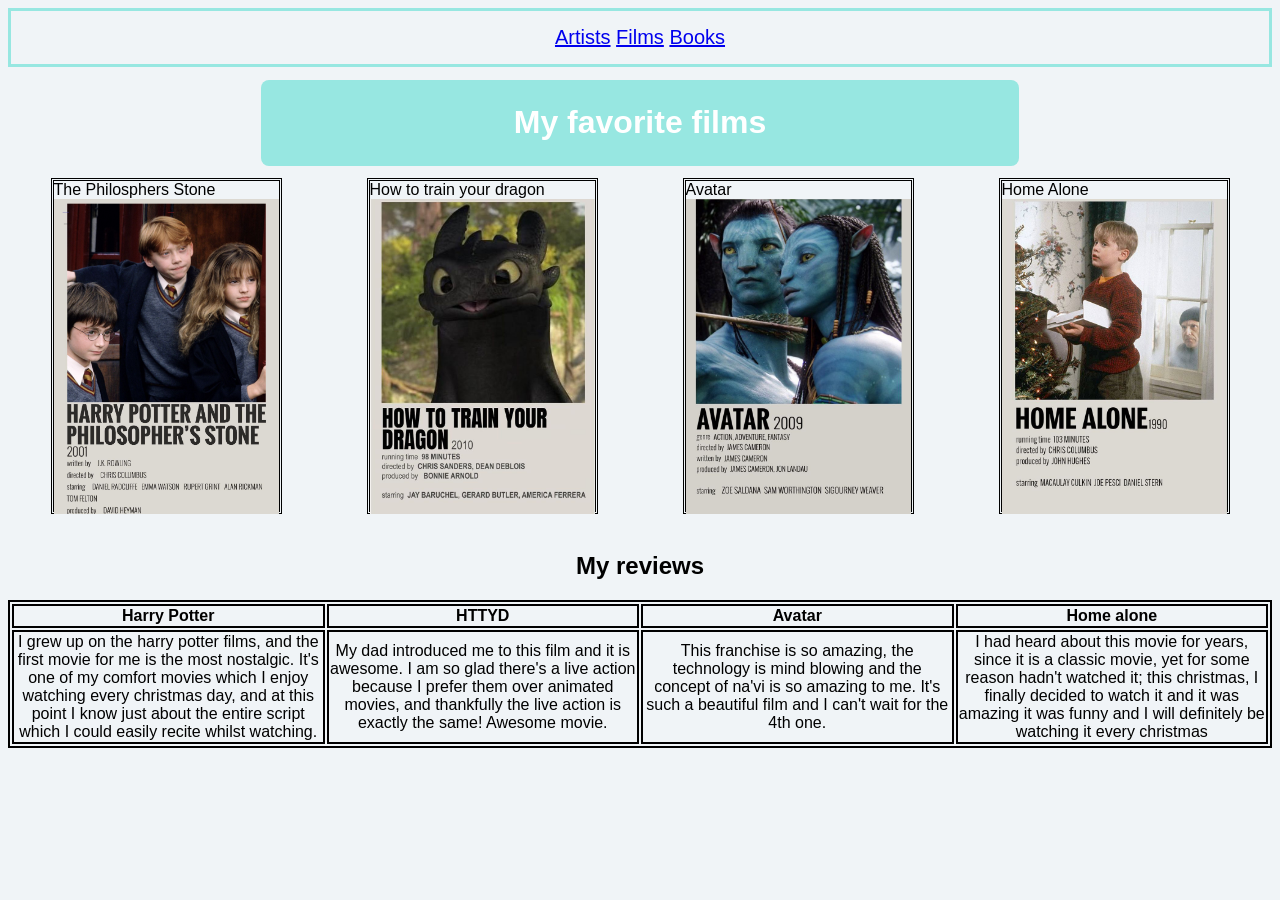
<file: films.html>
<!DOCTYPE html> 
<html lang="en"> 

<head> 
<link rel="stylesheet" type="text/css" href="style.css"> 
<meta charset="UTF-8" /> 
<title>Aurora's Favorite Things</title> 
</head> 
<body>
<nav>
   <a href="index.html">Artists</a>
   <a href="films.html">Films</a>
   <a href="books.html">Books</a>
</nav>

<div class="header">
  <h1>My favorite films</h1> 
</div>


<div class="container">
<div class="box">The Philosphers Stone<img src="hp.jpeg" alt="1"></div>
<div class="box">How to train your dragon<img src="httyd.jpeg" alt="2"></div>
<div class="box">Avatar<img src="avatar.jpeg" alt="3"></div>
<div class="box">Home Alone<img src="homealone.jpeg" alt="4"></div>
</div>

<br>
 <h2>My reviews</h2>

<table style="width:100%">
  <tr>
    <th>Harry Potter</th>
    <th>HTTYD</th>
    <th>Avatar</th>
	<th>Home alone</th>
  </tr>
  
  <tr>
    <td>
   I grew up on the harry potter films, and the first movie for me is the most nostalgic. 
   It's one of my comfort movies which I enjoy watching every christmas day, 
   and at this point I know just about the entire script which I could easily recite whilst watching.</td>
	
  
   <td>My dad introduced me to this film and it is awesome. I am so glad there's a live action because
  I prefer them over animated movies, and thankfully the live action is exactly the same! Awesome movie.</td>
	
   <td>This franchise is so amazing, the technology is mind blowing and the concept of na'vi
   is so amazing to me. It's such a beautiful film and I can't wait for the 4th one.</td>
   
   <td>I had heard about this movie for years, since it is a classic movie, yet for some reason hadn't watched it;
   this christmas, I finally decided to watch it and it was amazing it was funny and I will definitely be watching it every christmas</td>
    </tr>
	</table>
 
 

 
 


</table>








 
</body> 
</html>
</file>
<file: style.css>
body {
  font-family: Helvetica, sans-serif; 
  background-color: #f0f4f7; 
}

 nav {border-style: solid;
 font-size: 125%;
 text-align:center;
 padding: 15px;
 border-color:#97E7E1
 }
 
.header {
  text-align: center; 
  margin: 1% 20%; /* Reduced horizontal margin */
  background-color: #97E7E1;
  color: #ffffff;
  padding: 3px; 
  border-radius: 8px; 
}

.gallery-container {
  display:flex; 
  justify-content: center; 
}

.gallery {
  margin: 5px; 
  width: 500px; 
}

.gallery img {
  width: 100%; 
  height: 180px; 
  object-fit: cover; 
}

.desc {
  padding: 15px;
  text-align: center; 
}

.box{
  width:225px;
  height:330px;
  margin:auto;
  border-style:double;
}

.box img {
	 object-fit: cover;
	 width:225px;
     height:315px;
}

.container{
	display: flex;
}

table, th, td {
  border: 2px solid black;
  text-align: center;
  table-layout: fixed;
  font-size: 16px;  
}

h2 {
 text-align: center;
}

p {
  font-family: Helvetica, sans-serif;
  font-size: 15px;
}
</file>
